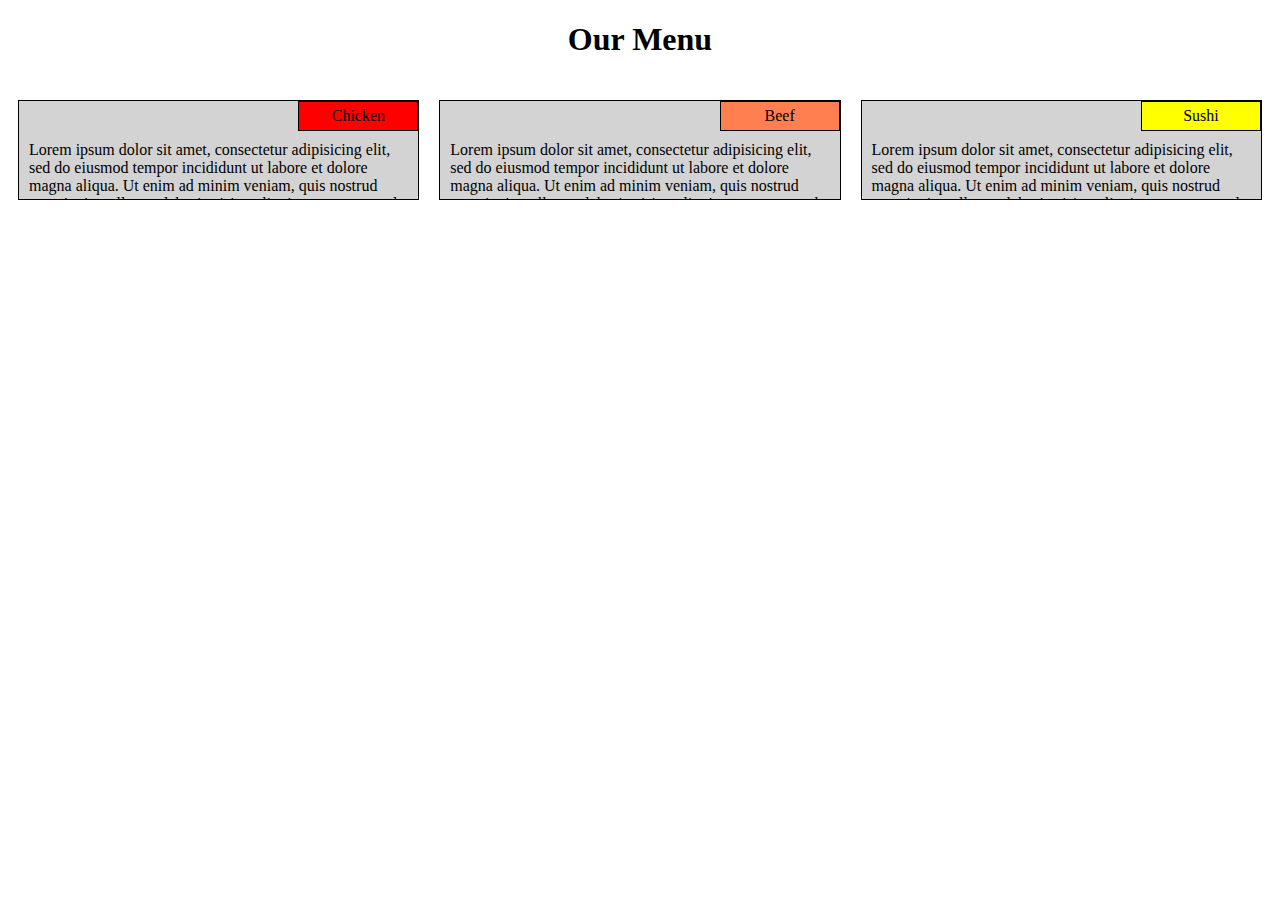
<file: module2-solution/index.html>
<!DOCTYPE html>
<html>
<head>
	<link rel="stylesheet" href="css/style.css">
	<meta charset="utf-8">
	<meta name="viewport" content="width=device-width, intial-scale=1">
	<title>Module 2 Solutions</title>
</head>
<body>
	<h1>Our Menu</h1>
	<div class="row">
		<div class="container col-lg-4 col-md-6 col-sm-12">
			<section>
				<div id="chicken">Chicken</div>
				<p>Lorem ipsum dolor sit amet, consectetur adipisicing elit, sed do eiusmod
				tempor incididunt ut labore et dolore magna aliqua. Ut enim ad minim veniam,
				quis nostrud exercitation ullamco laboris nisi ut aliquip ex ea commodo
				consequat. Duis aute irure dolor in reprehenderit in voluptate velit esse
				cillum dolore eu fugiat nulla pariatur. Excepteur sint occaecat cupidatat non
				proident, sunt in culpa qui officia deserunt mollit anim id est laborum.
				</p>
			</section>
		</div>
		<div class="container col-lg-4 col-md-6 col-sm-12">
			<section>
				<div id="beef">Beef</div>
				<p>Lorem ipsum dolor sit amet, consectetur adipisicing elit, sed do eiusmod
				tempor incididunt ut labore et dolore magna aliqua. Ut enim ad minim veniam,
				quis nostrud exercitation ullamco laboris nisi ut aliquip ex ea commodo
				consequat. Duis aute irure dolor in reprehenderit in voluptate velit esse
				cillum dolore eu fugiat nulla pariatur. Excepteur sint occaecat cupidatat non
				proident, sunt in culpa qui officia deserunt mollit anim id est laborum.
				</p>
			</section>
		</div>
		<div class="container col-lg-4 col-md-6 col-sm-12">
			<section>
				<div id="sushi">Sushi</div>
				<p>Lorem ipsum dolor sit amet, consectetur adipisicing elit, sed do eiusmod
				tempor incididunt ut labore et dolore magna aliqua. Ut enim ad minim veniam,
				quis nostrud exercitation ullamco laboris nisi ut aliquip ex ea commodo
				consequat. Duis aute irure dolor in reprehenderit in voluptate velit esse
				cillum dolore eu fugiat nulla pariatur. Excepteur sint occaecat cupidatat non
				proident, sunt in culpa qui officia deserunt mollit anim id est laborum.
				</p>
			</section>
		</div>
	</div>
</body>
</html>
</file>
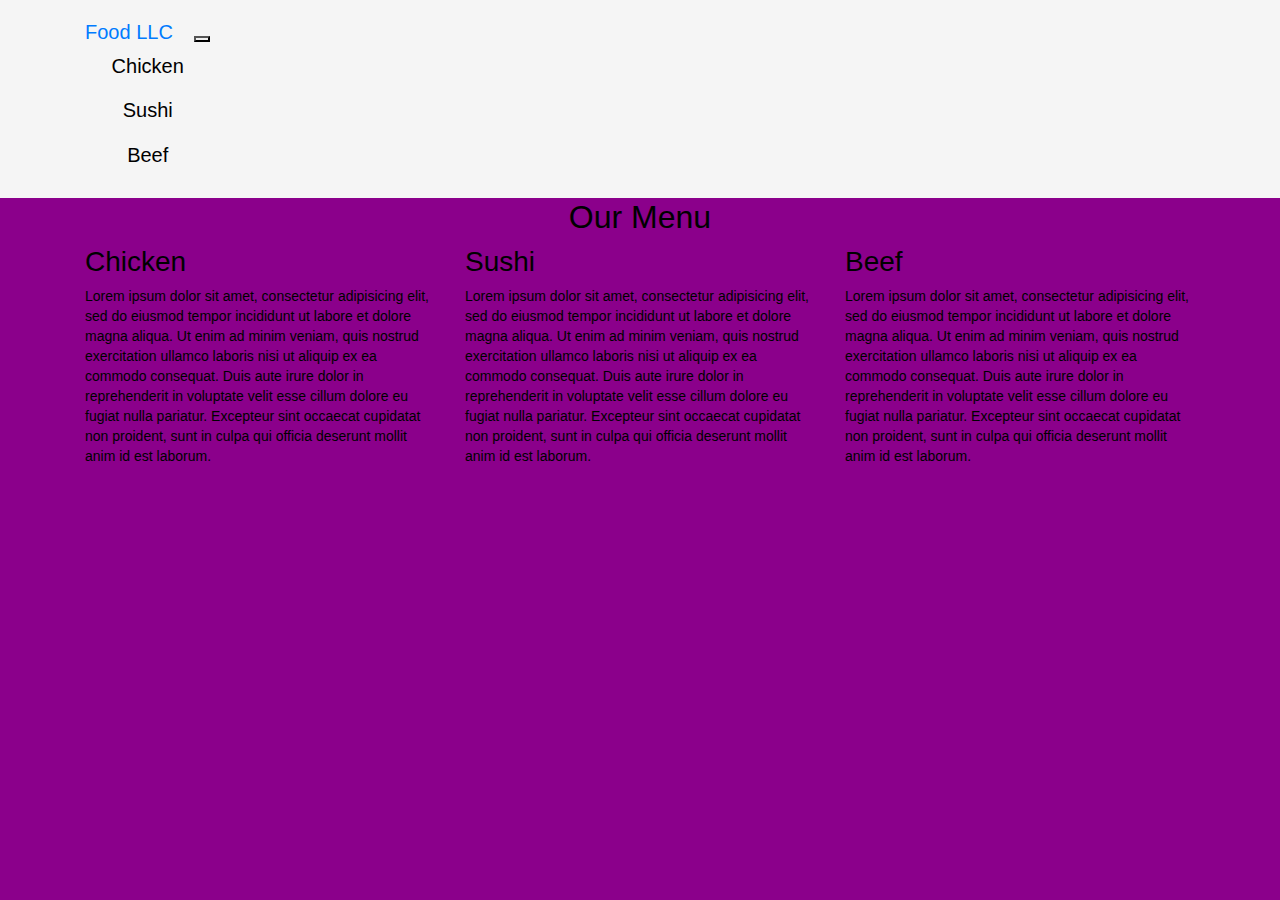
<file: module3-solution/index.html>
<!DOCTYPE html>
<html lang="en">
  <head>
    <meta charset="UTF-8" />
    <meta name="viewport" content="width=device-width, initial-scale=1.0" />
    <link
      rel="stylesheet"
      href="https://stackpath.bootstrapcdn.com/bootstrap/4.5.2/css/bootstrap.min.css"
      integrity="sha384-JcKb8q3iqJ61gNV9KGb8thSsNjpSL0n8PARn9HuZOnIxN0hoP+VmmDGMN5t9UJ0Z"
      crossorigin="anonymous"
    />
    <link rel="stylesheet" href="css/styles.css" />
    <title>Food LLC</title>
  </head>

  <body>
    <!--START HERE-->
<header>
  <nav class="navbar navbar-default" id="navHeader">
    <div class="container">
      <div class="navbar-header">
        <div class="navbar-brand">
          <a href="#" class="navbar-brand pull-left">Food LLC</a>
          <button type="button" class="navbar-toggle" data-toggle="collapse" data-target="#collapsable-nav" aria-expanded="true">
            <span class="sr-only">Toggle Navigation</span>
            <span class="icon-bar"></span>
            <span class="icon-bar"></span>
            <span class="icon-bar"></span>
          </button>
          <div id="collapsable-nav" class="navbar-collapse collapse" aria-expand="true">
          <ul id="nav-list" class="visible-xs nav navbar-nav navbar-left">
            <li>
              <p class="text-center">Chicken</p>
            </li>
            <li>
              <p class="text-center">Sushi</p>
            </li>
            <li>
              <p class="text-center">Beef</p>
            </li>
          </ul>
        </div>
      </div>
        </div>
    </div>
  </nav>
</header>

<div id="main-content" class="container">
  <h2 id="menu-title" class="text-center">Our Menu</h2>
  <div id="menu-options" class="row">
    <div class="col-md-4 col-sm-6 col-xs-12">
      <h3 id="chicken-title">Chicken</h3>
      <div id="chicken-desc">
        <p>Lorem ipsum dolor sit amet, consectetur adipisicing elit, sed do eiusmod
        tempor incididunt ut labore et dolore magna aliqua. Ut enim ad minim veniam,
        quis nostrud exercitation ullamco laboris nisi ut aliquip ex ea commodo
        consequat. Duis aute irure dolor in reprehenderit in voluptate velit esse
        cillum dolore eu fugiat nulla pariatur. Excepteur sint occaecat cupidatat non
        proident, sunt in culpa qui officia deserunt mollit anim id est laborum.</p>
      </div>
    </div>
    <div class="col-md-4 col-sm-6 col-xs-12">
      <h3 id="sushi-title">Sushi</h3>
      <div id="sushi-desc">
        <p>Lorem ipsum dolor sit amet, consectetur adipisicing elit, sed do eiusmod
        tempor incididunt ut labore et dolore magna aliqua. Ut enim ad minim veniam,
        quis nostrud exercitation ullamco laboris nisi ut aliquip ex ea commodo
        consequat. Duis aute irure dolor in reprehenderit in voluptate velit esse
        cillum dolore eu fugiat nulla pariatur. Excepteur sint occaecat cupidatat non
        proident, sunt in culpa qui officia deserunt mollit anim id est laborum.</p>
      </div>
    </div>
    <div class="col-md-4 col-sm-12 col-xs-12">
      <h3 id="beef-title">Beef</h3>
      <div id="beef-desc">
        <p>Lorem ipsum dolor sit amet, consectetur adipisicing elit, sed do eiusmod
        tempor incididunt ut labore et dolore magna aliqua. Ut enim ad minim veniam,
        quis nostrud exercitation ullamco laboris nisi ut aliquip ex ea commodo
        consequat. Duis aute irure dolor in reprehenderit in voluptate velit esse
        cillum dolore eu fugiat nulla pariatur. Excepteur sint occaecat cupidatat non
        proident, sunt in culpa qui officia deserunt mollit anim id est laborum.</p>
      </div>
    </div>
  </div>
</div>


    <script
      src="http://code.jquery.com/jquery-3.5.1.min.js"
      integrity="sha256-9/aliU8dGd2tb6OSsuzixeV4y/faTqgFtohetphbbj0="
      crossorigin="anonymous"
    ></script>
    <script
      src="https://cdn.jsdelivr.net/npm/popper.js@1.16.1/dist/umd/popper.min.js"
      integrity="sha384-9/reFTGAW83EW2RDu2S0VKaIzap3H66lZH81PoYlFhbGU+6BZp6G7niu735Sk7lN"
      crossorigin="anonymous"
    ></script>
    <script
      src="https://stackpath.bootstrapcdn.com/bootstrap/4.5.2/js/bootstrap.min.js"
      integrity="sha384-B4gt1jrGC7Jh4AgTPSdUtOBvfO8shuf57BaghqFfPlYxofvL8/KUEfYiJOMMV+rV"
      crossorigin="anonymous"
    ></script>
    <script>
      $("#year").text(new Date().getFullYear());
    </script>
  </body>
</html>
</file>
<file: module2-solution/css/style.css>
p{
	padding: 10px;
	margin:0;
}

*{
	box-sizing: border-box;
}

div{
	display: block;
}

h1{
	text-align: center;
}

.container{
	margin-right: auto;
	margin-left: auto;
	margin-top: 10px;
	margin-bottom: 10px;
	padding: 10px;
}

.row{
	width: 100%;
}

#chicken{
	background-color: red;
	border: 1px solid black;
	width: 30%;
	margin-left: 70%;
	text-align: center;
	margin-top: 0;
	margin-bottom: 0;
	padding: 5px;
}

#beef{
	background-color: coral;
	border: 1px solid black;
	width: 30%;
	margin-left: 70%;
	text-align: center;
	margin-top: 0;
	margin-bottom: 0;
	padding: 5px;

}

#sushi{
	background-color: yellow;
	border: 1px solid black;
	width: 30%;
	margin-left: 70%;
	text-align: center;
	margin-top: 0;
	margin-bottom: 0;
	padding: 5px;
}

section{
	border: 1px solid black;
	background-color: lightgrey;
	width: 100%;
	height: 100px;
	overflow: auto;
	position: relative; 
}

@media (min-width: 992px){
	.col-lg-1,.col-lg-2,.col-lg-3,.col-lg-4,.col-lg-5,.col-lg-6,.col-lg-7,.col-lg-8,.col-lg-9,.col-lg-10,.col-lg-11,.col-lg-12{
		float: left;
}
	}

	.col-lg-4{
		width: 33.33%;
	}

}
</file>
<file: module3-solution/css/styles.css>
.navbar-default {
    background-color: whitesmoke;
    border-color: #e7e7e7;
}

.navbar-fixed-top {
    top: 0;
    border-width: 0 0 1px;
}

@media (min-width: 768px){
.navbar-fixed-bottom, .navbar-fixed-top {
    border-radius: 0;
}
.navbar-collapse.collapse {
    display: block!important;
    height: auto!important;
    padding-bottom: 0;
    overflow: visible!important;
}
.navbar-right {
    float: right!important;
    margin-right: -15px;
}

.navbar-nav>li {
    float: left;
}
}

.navbar-fixed-bottom, .navbar-fixed-top {
    position: fixed;
    right: 0;
    left: 0;
    z-index: 1030;
}

body {
    font-family: "Helvetica Neue",Helvetica,Arial,sans-serif;
    font-size: 14px;
    line-height: 1.42857143;
    color: #333;
    background-color: darkmagenta;
}

p,h3,h2{
  color: black;
}
</file>
